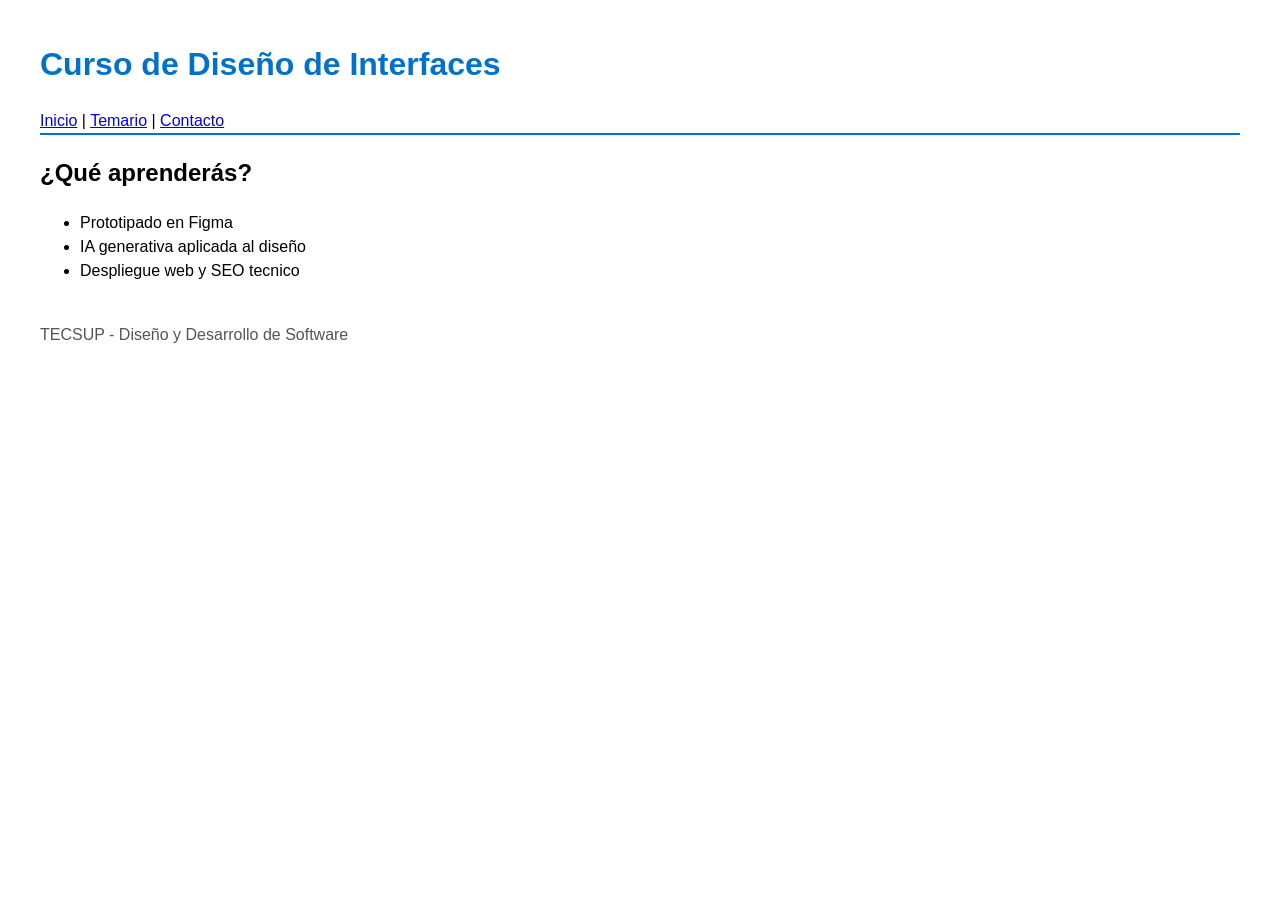
<file: index.html>
﻿<!DOCTYPE html>
<html lang="es">
<head>
 <meta charset="UTF-8">
 <meta name="viewport" content="width=device-width, initial-scale=1.0">
 <title>Curso de Diseño de Interfaces | TECSUP</title>
 <meta name="description" content="Aprende prototipado, IA generativa y despliegue web en el curso de Diseño de Interfaces de TECSUP.">
 <!-- Open Graph: vista previa al compartir en redes -->
 <meta property="og:title" content="Curso de Diseñoo de Interfaces | TECSUP">
 <meta property="og:description" content="Prototipado, IA generativa y despliegue web.">
 <meta property="og:type" content="website">
 <meta property="og:url" content="https:/lab15-seo-neon.vercel.app/">

 <link rel="stylesheet" href="estilos.css">
 <script type="application/ld+json">
 {
 "@context": "https://schema.org",
 "@type": "Course",
 "name": "Diseño de Interfaces de Programacion Avanzado",
 "description": "Prototipado, IA generativa y despliegue web.",
 "provider": {
 "@type": "Organization",
 "name": "TECSUP"
 }
 }
 </script>
</head>
<body>
 <header>
 <h1>Curso de Diseño de Interfaces</h1>
 <nav>
 <a href="/">Inicio</a> | <a href="/temario.html">Temario</a> | <a href="#contacto">Contacto</a>
 </nav>
 </header>
 <main>
 <section id="temario">
 <h2>¿Qué aprenderás?</h2>
 <ul>
 <li>Prototipado en Figma</li>
 <li>IA generativa aplicada al diseño</li>
 <li>Despliegue web y SEO tecnico</li>
 </ul>
 </section>
 </main>
 <footer id="contacto">
 <p>TECSUP - Diseño y Desarrollo de Software</p>
 </footer>
</body>
</html>
</file>
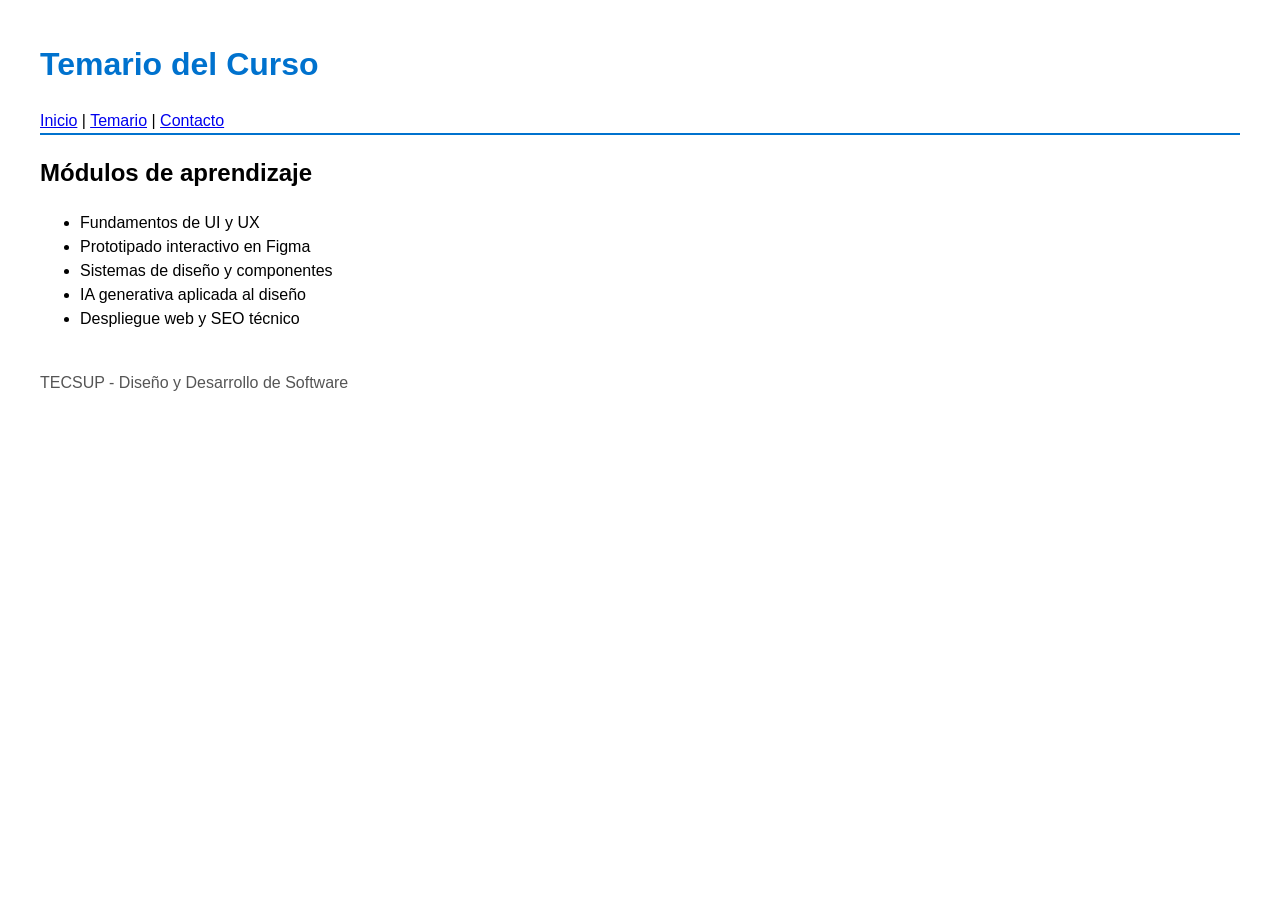
<file: temario.html>
﻿<!DOCTYPE html>
<html lang="es">
<head>
 <meta charset="UTF-8">
 <meta name="viewport" content="width=device-width, initial-scale=1.0">
 <title>Temario | Curso de Diseño de Interfaces</title>
 <meta name="description" content="Revisa los temas principales del curso de Diseño de Interfaces de TECSUP.">
 <!-- Open Graph -->
 <meta property="og:title" content="Temario | Curso de Diseño de Interfaces">
 <meta property="og:description" content="Conoce los cinco módulos del curso de Diseño de Interfaces.">
 <meta property="og:type" content="website">
 <meta property="og:url" content="https:/lab15-seo-neon.vercel.app/temario.html">
 <link rel="stylesheet" href="estilos.css">
 <script type="application/ld+json">
 {
 "@context": "https://schema.org",
 "@type": "Course",
 "name": "Diseño de Interfaces de Programación Avanzado",
 "description": "Temario completo del curso de Diseño de Interfaces de TECSUP.",
 "provider": {
 "@type": "Organization",
 "name": "TECSUP"
 }
 }
 </script>
</head>
<body>
 <header>
 <h1>Temario del Curso</h1>
 <nav>
 <a href="/">Inicio</a> | <a href="/temario.html">Temario</a> | <a href="#contacto">Contacto</a>
 </nav>
 </header>
 <main>
 <section>
 <h2>Módulos de aprendizaje</h2>
 <ul>
 <li>Fundamentos de UI y UX</li>
 <li>Prototipado interactivo en Figma</li>
 <li>Sistemas de diseño y componentes</li>
 <li>IA generativa aplicada al diseño</li>
 <li>Despliegue web y SEO técnico</li>
 </ul>
 </section>
 </main>
 <footer id="contacto">
 <p>TECSUP - Diseño y Desarrollo de Software</p>
 </footer>
</body>
</html>
</file>
<file: estilos.css>
body {
 font-family: Arial, sans-serif;
 margin: 40px;
 line-height: 1.5;
}
header {
 border-bottom: 2px solid #0072ce;
}
h1 {
 color: #0072ce;
}
footer {
 margin-top: 40px;
 color: #555;
}
</file>
